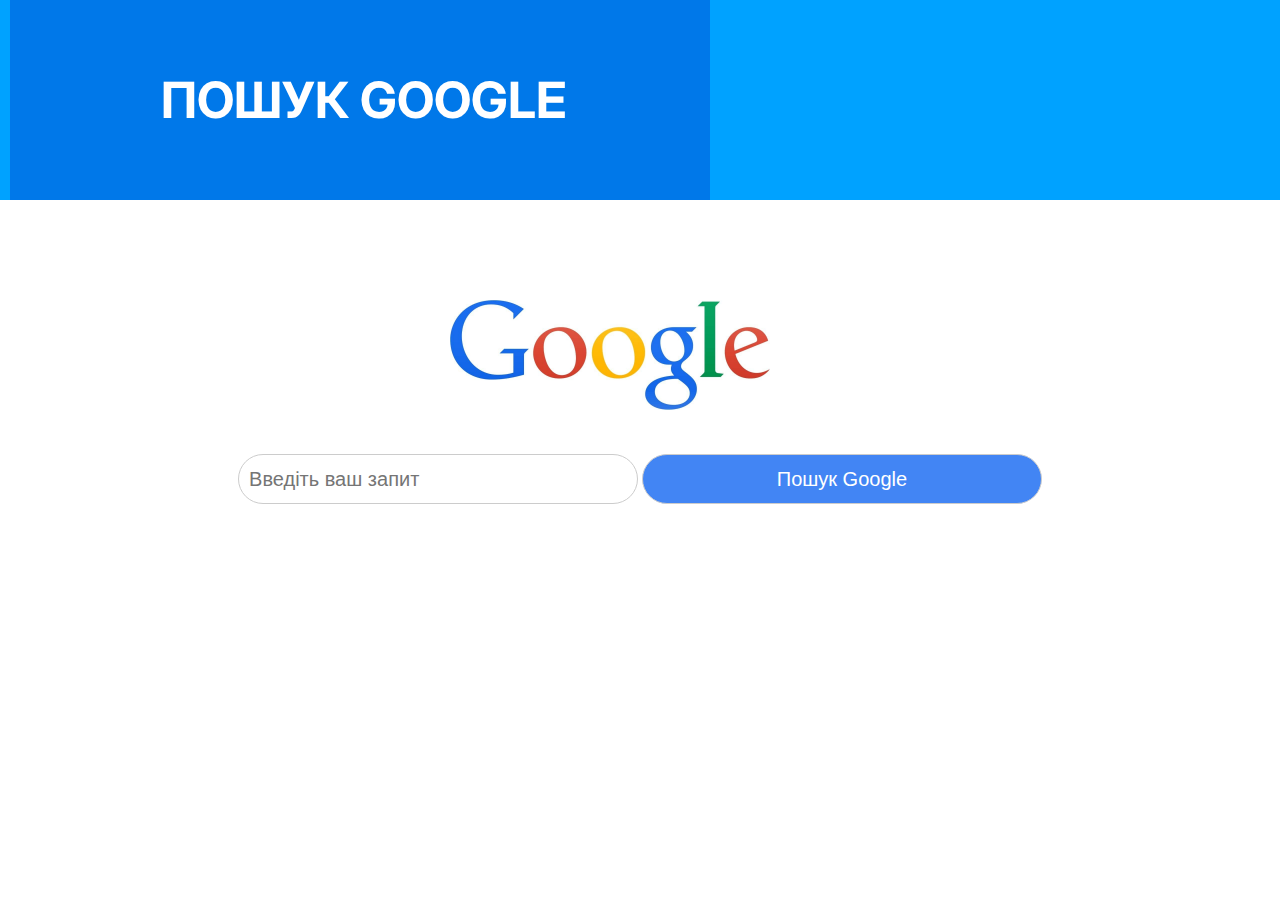
<file: google_search_lab/index.html>
<!-- Повідомляємо браузеру, як варто обробляти цю сторінку. -->
<!DOCTYPE html>
<!--Оболонка документа, вказуємо мову вмісту -->
<html lang="ua">
<!-- Заголовок сторінки, контейнер для інших важливих даних (не відображається) -->

<head>
    <!--Заголовок сторінки у браузері -->
    <title>Google search Демченко</title>
    <!-- Підключаєм CSS -->
    <link rel="stylesheet" href="css/style.css" />

    <link rel="preconnect" href="https://fonts.googleapis.com">
    <link rel="preconnect" href="https://fonts.gstatic.com" crossorigin>
    <link href="https://fonts.googleapis.com/css2?family=Inter:wght@100;200;300;400;500;600;700;800;900&display=swap"
        rel="stylesheet">

    <link rel="preconnect" href="https://fonts.googleapis.com">
    <link rel="preconnect" href="https://fonts.gstatic.com" crossorigin>
    <link
        href="https://fonts.googleapis.com/css2?family=Roboto:ital,wght@0,100;0,300;0,400;0,500;0,700;0,900;1,100;1,300;1,400;1,500;1,700;1,900&display=swap"
        rel="stylesheet">
    <link rel="preconnect" href="https://fonts.googleapis.com">
    <link rel="preconnect" href="https://fonts.gstatic.com" crossorigin>
    <link href="https://fonts.googleapis.com/css2?family=Inter:wght@100;200;300;400;500;600;700;800;900&display=swap"
        rel="stylesheet">

    <!-- Кодування  сторінки -->
    <meta http-equiv="Content-type" content="text/html;charset=UTF-8" />
</head>
<!-- Тіло сторінки, що відображається -->

<body class="body">
    <!-- <img src="img/foto.png" alt=""> -->

    <header class="header">

        <div class="headerright">
            <span class="textheaderright"> ПОШУК GOOGLE</span>
        </div>
        <div class="headerleft">
            <a href="index.html">
                <div class="headerelem">
                    <span class="textheader"> ПОШУК </span>
                    <br>
                    <span class="textheader"> GOOGLE</span>
                </div>
            </a>

            <a href="image_search.html">
                <div class="headerelem">

                    <span class="textheader"> ПОШУК </span>
                    <br>
                    <span class="textheader"> ЗОБРАЖЕНЬ</span>
                </div>
            </a>
            <a href="extended_search.html">
                <div class="headerelem">
                    <span class="textheader"> РОЗШИРЕНИЙ </span>
                    <br>
                    <span class="textheader"> ПОШУК</span>
                </div>
            </a>
        </div>

    </header>

    <main>

        <!-- <section class="search-section">
            <input type="text" placeholder="Введіть ваш запит">
            <button>Пошук Google</button>
        </section> -->

        <div class="centerblocktop2"> <img src="img/google.jpg" alt="" class="img2"></div>
        <form action="https://www.google.com/search" class="search-container">

            <label for="searchInput"> </label>
            <br>
            <input type="text" name="q" id="searchInput" class="search-input" placeholder="Введіть ваш запит" required>
            <input type="submit" value="Пошук Google" id="searchButton" class="search-button">

        </form>
















        <!-- <div class="search-container">
            <input id="searchInput" type="text" class="search-input" placeholder="Введіть ваш запит">
            <button id="searchButton" class="search-button">Пошук Google</button>
        </div>

        <script>
            document.getElementById("searchButton").addEventListener("click", function () {
                // Отримання значення з рядка пошуку
                var searchTerm = document.getElementById("searchInput").value;

                // Логіка обробки пошуку - можливо, ви хочете перенаправити користувача на сторінку Google
                // В даному випадку буде використано простий алерт
                alert("Ви шукаєте: " + searchTerm);
            });
        </script> -->

    </main>


</body>

</html>
</file>
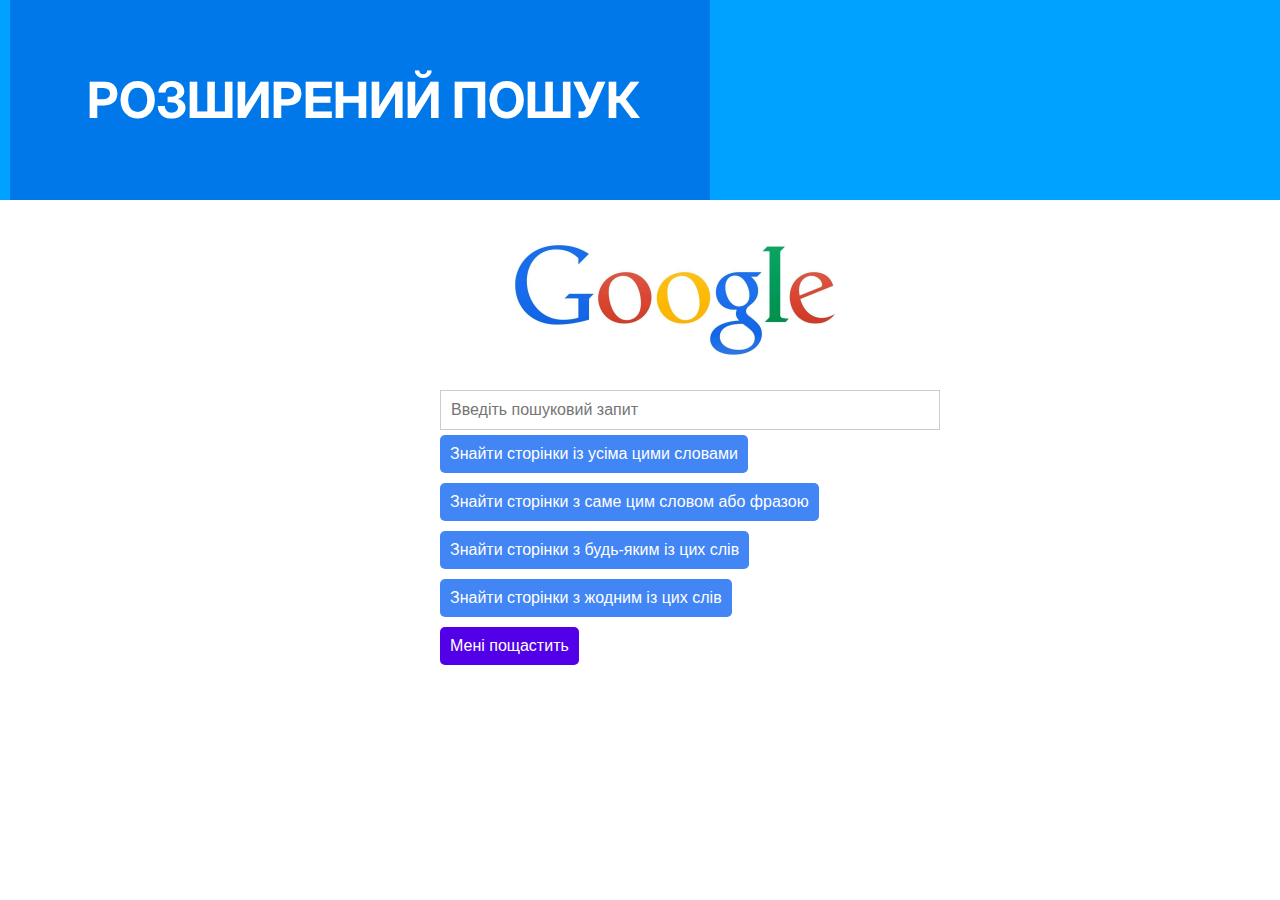
<file: google_search_lab/extended_search.html>
<!-- Повідомляємо браузеру, як варто обробляти цю сторінку. -->
<!DOCTYPE html>
<!--Оболонка документа, вказуємо мову вмісту -->
<html lang="ua">
<!-- Заголовок сторінки, контейнер для інших важливих даних (не відображається) -->

<head>
    <!--Заголовок сторінки у браузері -->
    <title>Google search Демченко</title>
    <!-- Підключаєм CSS -->
    <link rel="stylesheet" href="css/style.css" />

    <link rel="preconnect" href="https://fonts.googleapis.com">
    <link rel="preconnect" href="https://fonts.gstatic.com" crossorigin>
    <link href="https://fonts.googleapis.com/css2?family=Inter:wght@100;200;300;400;500;600;700;800;900&display=swap"
        rel="stylesheet">

    <link rel="preconnect" href="https://fonts.googleapis.com">
    <link rel="preconnect" href="https://fonts.gstatic.com" crossorigin>
    <link
        href="https://fonts.googleapis.com/css2?family=Roboto:ital,wght@0,100;0,300;0,400;0,500;0,700;0,900;1,100;1,300;1,400;1,500;1,700;1,900&display=swap"
        rel="stylesheet">
    <link rel="preconnect" href="https://fonts.googleapis.com">
    <link rel="preconnect" href="https://fonts.gstatic.com" crossorigin>
    <link href="https://fonts.googleapis.com/css2?family=Inter:wght@100;200;300;400;500;600;700;800;900&display=swap"
        rel="stylesheet">

    <!-- Кодування  сторінки -->
    <meta http-equiv="Content-type" content="text/html;charset=UTF-8" />
    <meta charset="UTF-8">
    <meta http-equiv="X-UA-Compatible" content="IE=edge">
    <meta name="viewport" content="width=device-width, initial-scale=1.0">

    <style>

    </style>
</head>
<!-- Тіло сторінки, що відображається -->

<body class="bodys1">
    <!-- <img src="img/foto.png" alt=""> -->

    <header class="header">

        <div class="headerright">
            <span class="textheaderright"> РОЗШИРЕНИЙ ПОШУК </span>
        </div>
        <div class="headerleft">
            <a href="index.html">
                <div class="headerelem">
                    <span class="textheader"> ПОШУК </span>
                    <br>
                    <span class="textheader"> GOOGLE</span>
                </div>
            </a>

            <a href="image_search.html">
                <div class="headerelem">

                    <span class="textheader"> ПОШУК </span>
                    <br>
                    <span class="textheader"> ЗОБРАЖЕНЬ</span>
                </div>
            </a>
            <a href="extended_search.html">
                <div class="headerelem">
                    <span class="textheader"> РОЗШИРЕНИЙ </span>
                    <br>
                    <span class="textheader"> ПОШУК</span>
                </div>
            </a>
        </div>

    </header>

    <main>

        <div class="centerblocktop"> <img src="img/google.jpg" alt="" class="img"></div>
        <div class="centerblockbottom">
            <input class="inputs1" type="text" id="searchInput" placeholder="Введіть пошуковий запит">

            <button class="buttons1" onclick="searchWithOption(1)">Знайти сторінки із усіма цими словами</button>
            <button class="buttons1" onclick="searchWithOption(2)">Знайти сторінки з саме цим словом або фразою</button>
            <button class="buttons1" onclick="searchWithOption(3)">Знайти сторінки з будь-яким із цих слів</button>
            <button class="buttons1" onclick="searchWithOption(4)">Знайти сторінки з жодним із цих слів</button>
            <button class="buttons1" id="feelingLuckyButton" onclick="feelingLucky()">Мені пощастить</button>

            <script>
                function searchWithOption(option) {
                    var searchInput = document.getElementById('searchInput').value;

                    switch (option) {
                        case 1:
                            window.location.href = 'https://www.google.com/search?q=' + encodeURIComponent(searchInput.replace(/\s+/g, '+'));
                            break;
                        case 2:
                            window.location.href = 'https://www.google.com/search?q="' + encodeURIComponent(searchInput) + '"';
                            break;
                        case 3:
                            window.location.href = 'https://www.google.com/search?q=' + encodeURIComponent(searchInput.split(' ').join(' OR '));
                            break;
                        case 4:
                            window.location.href = 'https://www.google.com/search?q=' + encodeURIComponent(searchInput.split(' ').map(word => '-' + word).join(' '));
                            break;
                        default:
                            break;
                    }
                }

                function feelingLucky() {
                    window.location.href = 'https://www.google.com/search?q=' + encodeURIComponent(document.getElementById('searchInput').value) + '&btnI=Im+Feeling+Lucky';
                }
            </script>
        </div>


    </main>


</body>

</html>
</file>
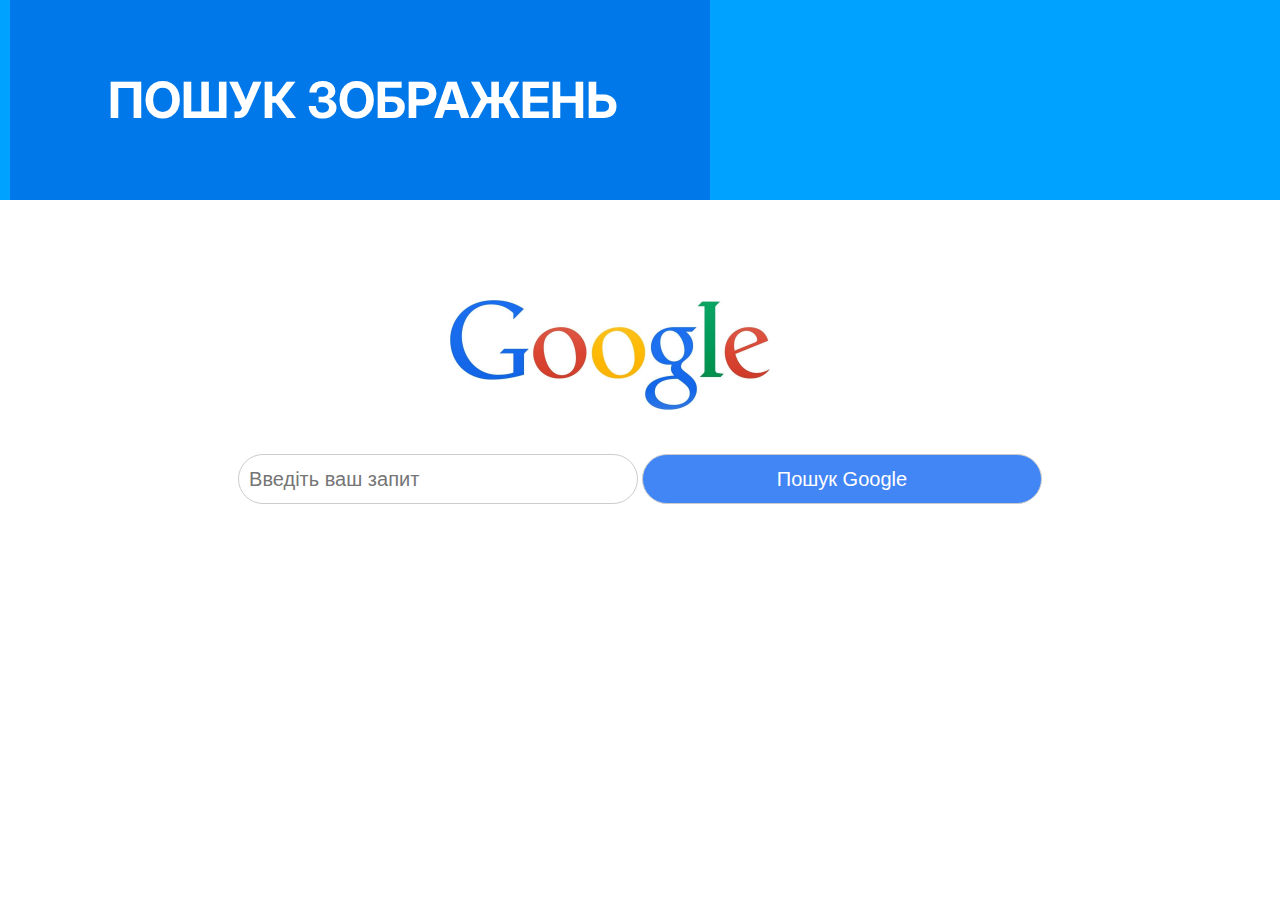
<file: google_search_lab/image_search.html>
<!-- Повідомляємо браузеру, як варто обробляти цю сторінку. -->
<!DOCTYPE html>
<!--Оболонка документа, вказуємо мову вмісту -->
<html lang="ua">
<!-- Заголовок сторінки, контейнер для інших важливих даних (не відображається) -->

<head>
    <!--Заголовок сторінки у браузері -->
    <title>Google search Демченко</title>
    <!-- Підключаєм CSS -->
    <link rel="stylesheet" href="css/style.css" />

    <link rel="preconnect" href="https://fonts.googleapis.com">
    <link rel="preconnect" href="https://fonts.gstatic.com" crossorigin>
    <link href="https://fonts.googleapis.com/css2?family=Inter:wght@100;200;300;400;500;600;700;800;900&display=swap"
        rel="stylesheet">

    <link rel="preconnect" href="https://fonts.googleapis.com">
    <link rel="preconnect" href="https://fonts.gstatic.com" crossorigin>
    <link
        href="https://fonts.googleapis.com/css2?family=Roboto:ital,wght@0,100;0,300;0,400;0,500;0,700;0,900;1,100;1,300;1,400;1,500;1,700;1,900&display=swap"
        rel="stylesheet">
    <link rel="preconnect" href="https://fonts.googleapis.com">
    <link rel="preconnect" href="https://fonts.gstatic.com" crossorigin>
    <link href="https://fonts.googleapis.com/css2?family=Inter:wght@100;200;300;400;500;600;700;800;900&display=swap"
        rel="stylesheet">



    <!-- Кодування  сторінки -->
    <meta http-equiv="Content-type" content="text/html;charset=UTF-8" />
</head>
<!-- Тіло сторінки, що відображається -->

<body class="body">
    <!-- <img src="img/foto.png" alt=""> -->

    <header class="header">

        <div class="headerright">
            <span class="textheaderright"> ПОШУК ЗОБРАЖЕНЬ</span>
        </div>
        <div class="headerleft">
            <a href="index.html">
                <div class="headerelem">
                    <span class="textheader"> ПОШУК </span>
                    <br>
                    <span class="textheader"> GOOGLE</span>
                </div>
            </a>

            <a href="image_search.html">
                <div class="headerelem">

                    <span class="textheader"> ПОШУК </span>
                    <br>
                    <span class="textheader"> ЗОБРАЖЕНЬ</span>
                </div>
            </a>
            <a href="extended_search.html">
                <div class="headerelem">
                    <span class="textheader"> РОЗШИРЕНИЙ </span>
                    <br>
                    <span class="textheader"> ПОШУК</span>
                </div>
            </a>
        </div>

    </header>

    <main>


        <div class="centerblocktop2"> <img src="img/google.jpg" alt="" class="img2"></div>

        <form action="https://www.google.com/search" class="search-container">
            <label for="searchInput"> </label>
            <br>
            <input type="text" name="q" id="searchInput" class="search-input" placeholder="Введіть ваш запит" required>
            <input type="hidden" name="tbm" value="isch"> <!-- Додаємо параметр isch для пошуку зображень -->
            <input type="submit" value="Пошук Google" id="searchButton" class="search-button">
        </form>

        <!-- <div class="search-container">
            <input id="searchInput" type="text" class="search-input" placeholder="Введіть ваш запит">
            <button id="searchButton" class="search-button">Пошук Google</button>
        </div>

        <script>
            document.getElementById("searchButton").addEventListener("click", function () {

                var searchTerm = document.getElementById("searchInput").value;

                alert("Ви шукаєте: " + searchTerm);
            });
        </script> -->

    </main>


</body>

</html>
</file>
<file: google_search_lab/css/style.css>
* {
    padding: 0;
    margin: 0;
    border: 0;
}

*,
*:before,
*:after {
    -moz-box-sizing: border-box;
    -webkit-box-sizing: border-box;
    box-sizing: border-box;
}

:focus,
:active {
    outline: none;
}

a:focus,
a:active {
    outline: none;
}

nav,
footer,
header,
aside {
    display: block;
}

html,
body {
    height: 100%;
    width: 100%;
    font-size: 100%;
    line-height: 1;
    font-size: 14px;
    -ms-text-size-adjust: 100%;
    -moz-text-size-adjust: 100%;
    -webkit-text-size-adjust: 100%;
}

input,
button,
textarea {
    font-family: inherit;
}

input::-ms-clear {
    display: none;
}

button {
    cursor: pointer;
}

button::-moz-focus-inner {
    padding: 0;
    border: 0;
}

a,
a:visited {
    text-decoration: none;
}

a:hover {
    text-decoration: none;
}

ul li {
    list-style: none;
}

img {
    vertical-align: top;
}

h1,
h2,
h3,
h4,
h5,
h6 {
    font-size: inherit;
    font-weight: inherit;
}


body {
    font-family: Arial, sans-serif;
    margin: 0;
    padding: 0;
}

header {
    background-color: #f2f2f2;
    padding: 10px;
}

nav ul {
    list-style-type: none;
    margin: 0;
    padding: 0;
}

nav ul li {
    display: inline;
    margin-right: 20px;
}

nav a {
    text-decoration: none;
    color: #1a0dab;
    font-weight: bold;
}

main {
    margin: 20px;
}



.search-container {
    text-align: center;
    margin-bottom: 20px;
}

.search-container label {
    display: block;
    margin-bottom: 5px;
}

.search-container input {
    padding: 10px;
    border-radius: 50px;
    border: 1px solid #ccc;
    width: 400px;
    height: 50px;
    font-size: 20px;
}

.search-container button {
    margin-left: 30px;
    padding: 10px 20px;
    border: none;
    border-radius: 5px;
    background-color: #1a0dab;
    color: #fff;
    cursor: pointer;
    width: 200px;
    height: 50px;
    box-sizing: border-box;
    cursor: pointer;
}

.search-container button:hover {
    background-color: #0e086b;
    /* Змінено колір при наведенні */
}

/* Змінено вигляд курсора на "рука" при наведенні */
.search-container button:hover,
.search-container button:focus {
    cursor: pointer;
}

/* .body {




} */

/* .main {} */

.header {

    height: 200px;
    width: 1900px;
    background-color: rgb(0, 162, 255);



    display: flex;
    justify-content: space-between;
    align-items: center;
}

.headerleft {

    width: 600px;
    height: 200px;
    display: flex;


    background-color: aquamarine;
}

.headerright {

    width: 700px;
    height: 200px;
    display: flex;

    background-color: rgb(0, 120, 233);
    display: flex;
    flex-direction: column;

    align-items: center;
    justify-content: center;
    color: #ffffff;
}

.textheaderright {

    margin-left: 6px;
    display: block;
    font-family: Inter;
    font-size: 50px;
    font-weight: bold;

    text-align: center;

}




.headerelem {

    width: 200px;
    height: 200px;
    border: solid 1px rgb(0, 98, 155);
    background-color: rgb(0, 120, 233);
    /* display: flex;
    justify-content: center;
    align-items: center; */
    display: flex;
    flex-direction: column;

    align-items: center;
    justify-content: center;
    color: #ffffff;
}

.headerelem:hover {

    background-color: rgb(105, 183, 255);
    color: rgb(16, 42, 187);
}

.textheader {

    margin-left: 6px;
    display: block;
    font-family: Inter;
    font-size: 20px;
    font-weight: bold;

    text-align: center;

}




/* extended */



.advanced-search {
    max-width: 400px;
    width: 100%;
    padding: 20px;
    background-color: #fff;
    box-shadow: 0 0 10px rgba(0, 0, 0, 0.1);
    border-radius: 5px;
}

.search-input {
    width: 100%;
    padding: 10px;
    margin-bottom: 10px;
}

.search-button {
    padding: 10px 20px;
    background-color: #4285f4;
    color: #fff;
    border: none;
    border-radius: 5px;
    cursor: pointer;
}

.lucky-button {
    margin-top: 10px;
    padding: 10px 20px;
    background-color: #4285f4;
    color: #fff;
    border: none;
    border-radius: 5px;
    cursor: pointer;
    text-decoration: none;
    display: block;
    text-align: center;
}


.bodys1 {
    font-family: Arial, sans-serif;
    /* margin: 20px; */
    /* text-align: center; */
}

.h1s1 {
    color: #4285f4;
}

/* .inputs1 {
    padding: 10px;
    font-size: 16px;
    margin-bottom: 10px;
    width: 300px;
    text-align: left;
} */

.inputs1 {
    padding: 10px;
    font-size: 16px;
    width: 500px;
    text-align: left;
    border: 1px solid #ccc;
    /* Додаємо рамку */
    transition: border-color 0.3s;
    /* Додаємо анімацію для рамки при наведенні */
}

.inputs1:focus {
    outline: none;
    /* Видаляємо обводку при фокусуванні (для більш кращого вигляду) */
    border-color: #4285f4;
    /* Змінюємо колір рамки при фокусуванні */
}

.buttons1 {
    padding: 10px;
    font-size: 16px;
    margin: 5px 5px 5px 0px;
    cursor: pointer;
    background-color: #4285f4;
    color: #fff;
    border: none;
    border-radius: 5px;
}

.buttons1:hover {
    background-color: #357ae8;
}

#feelingLuckyButton {
    background-color: rgb(81, 0, 231);
}

#feelingLuckyButton:hover {
    background-color: rgb(214, 51, 255);
}


.centerblockbottom {


    width: 400px;
    height: 240px;
    margin-left: auto;
    margin-right: auto;


}

.centerblocktop {


    width: 500px;
    height: 120px;
    margin-left: auto;
    margin-right: auto;
    margin-bottom: 50px;
    display: flex;
    justify-content: center;
    align-items: center;
}

.img {
    width: 320px;
    margin-top: 40px;
    margin-left: 70px;
}

.centerblocktop2 {


    width: 800px;
    height: 120px;
    margin-left: auto;
    margin-right: auto;
    margin-bottom: 20px;
    /* display: flex;
    justify-content: center;
    align-items: center; */
}

.img2 {
    width: 320px;
    margin-top: 100px;
    margin-left: 210px;
    /* right: 40px; */
    display: block;
}
</file>
